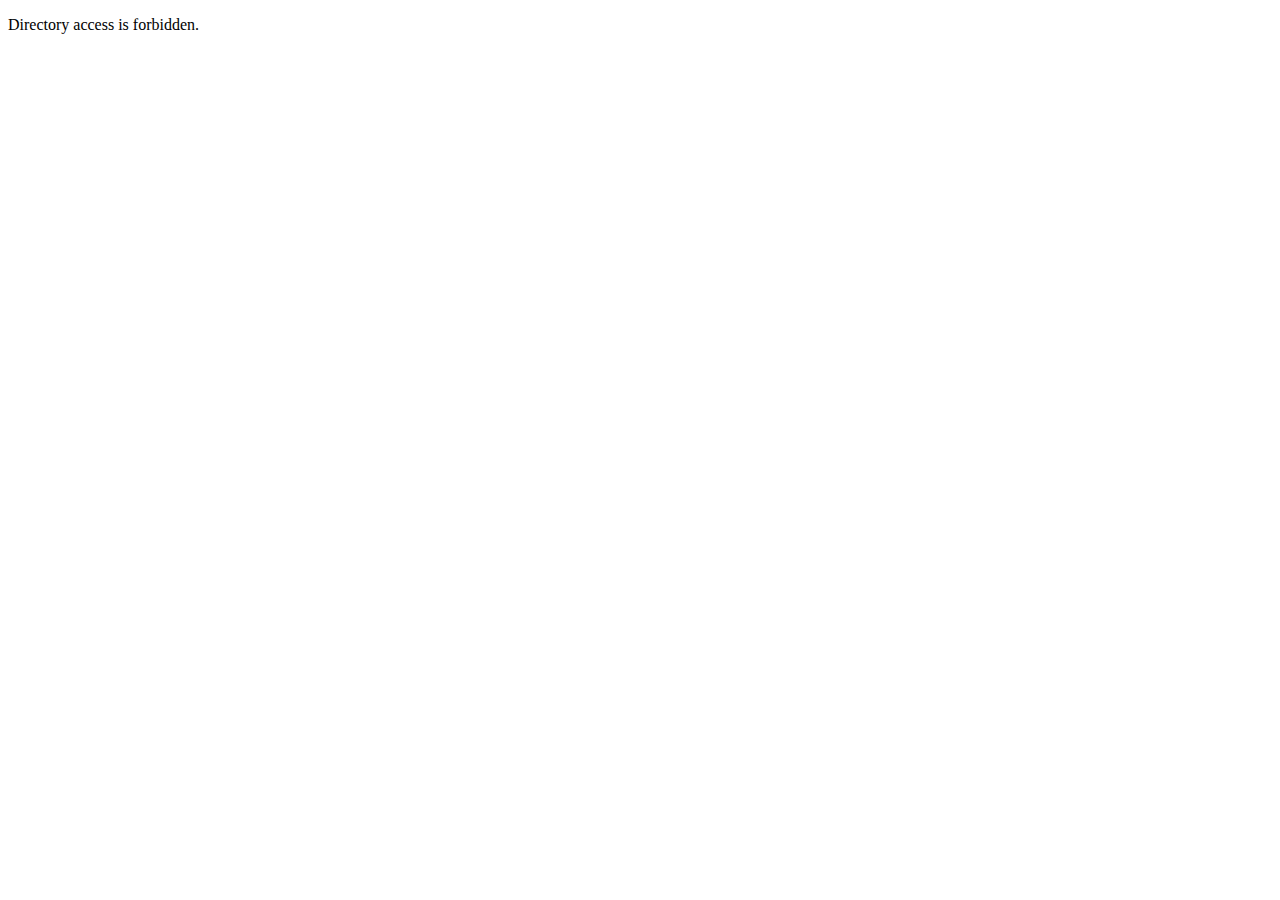
<file: app/index.html>
<!DOCTYPE html>
<html>
<head>
	<title>403 Forbidden</title>
</head>
<body>

<p>Directory access is forbidden.</p>

</body>
</html>
</file>
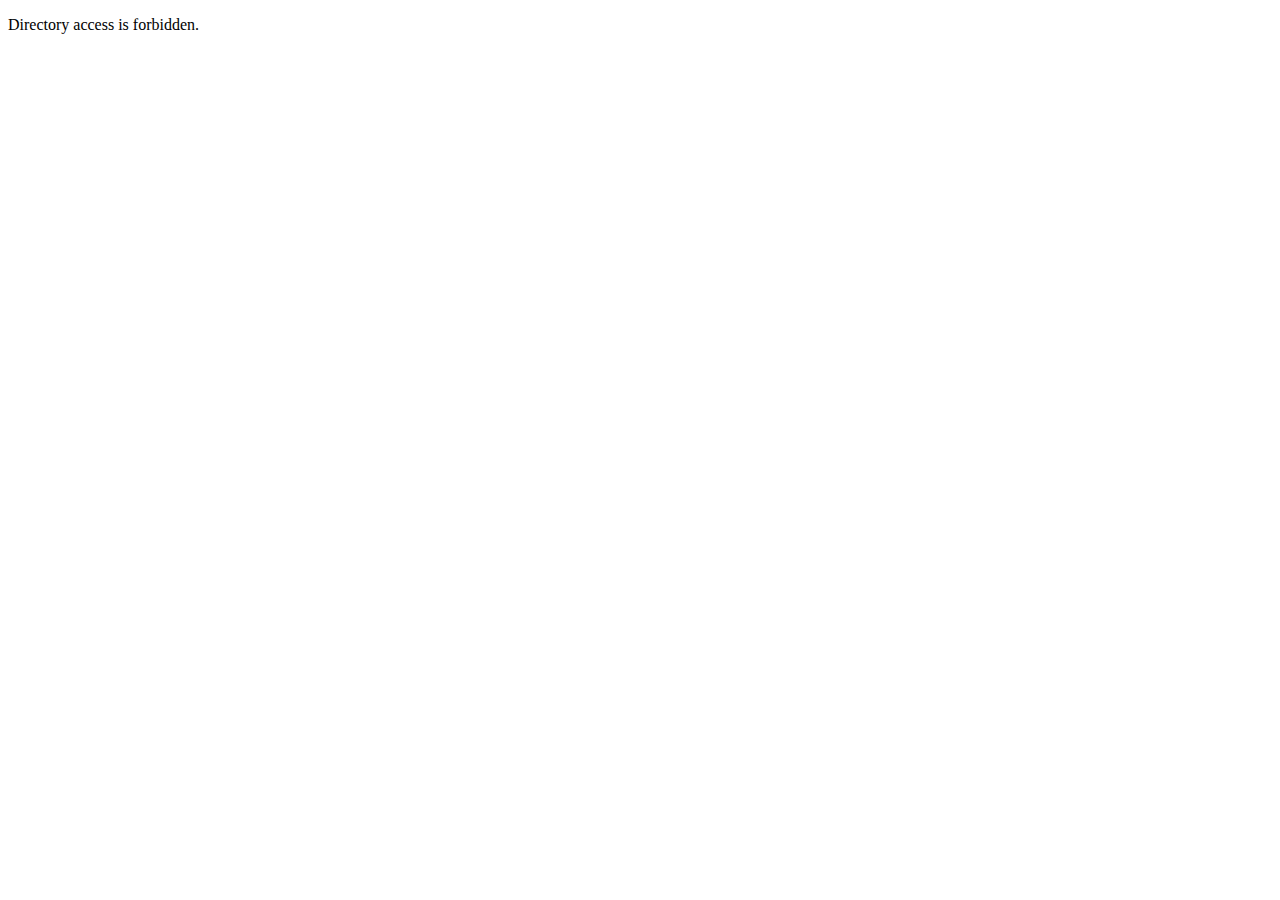
<file: app/cache/index.html>
<!DOCTYPE html>
<html>
<head>
	<title>403 Forbidden</title>
</head>
<body>

<p>Directory access is forbidden.</p>

</body>
</html>
</file>
